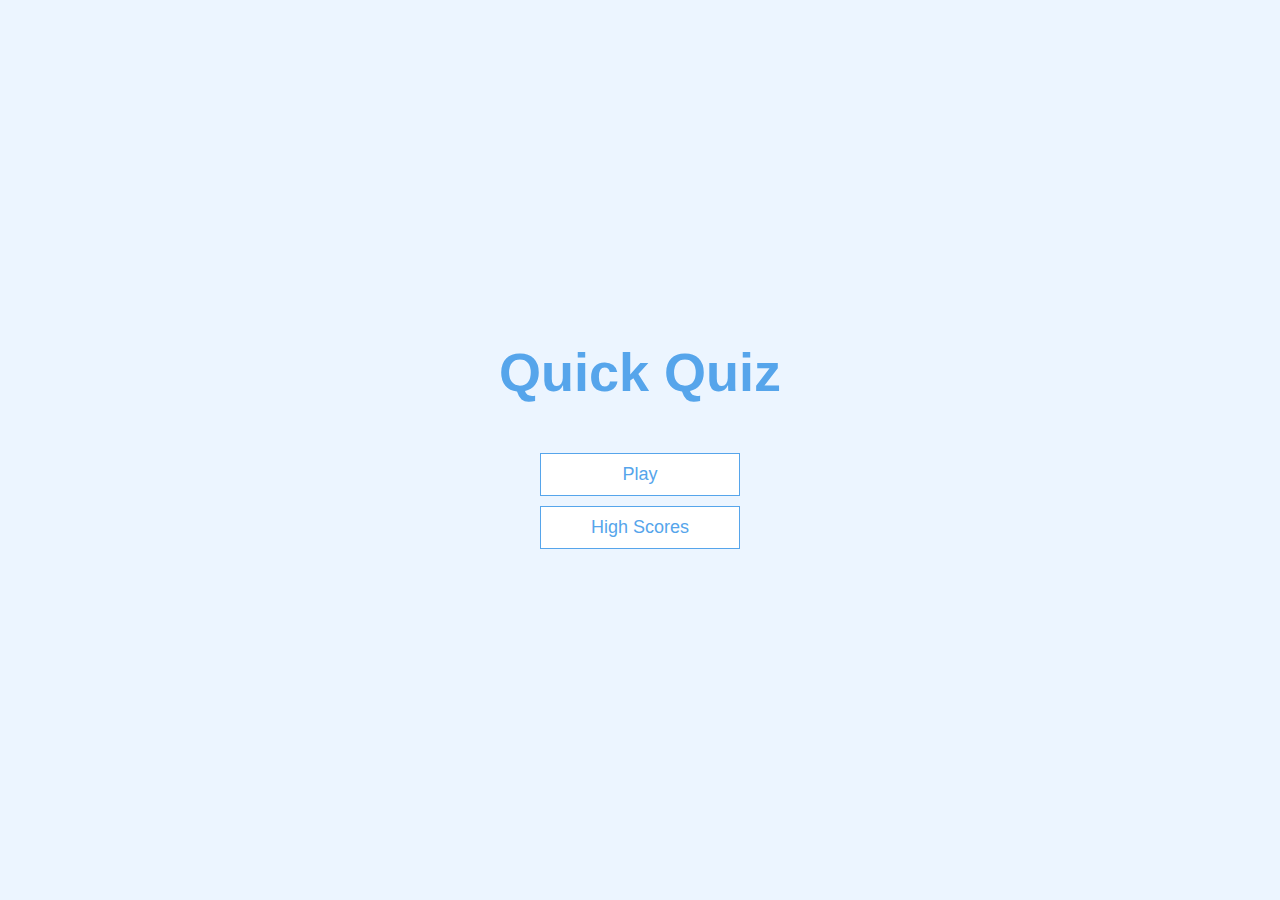
<file: QuizProject/index.html>
<!DOCTYPE html>
<html lang="en">
  <head>
    <meta charset="UTF-8" />
    <meta name="viewport" content="width=device-width, initial-scale=1.0" />
    <meta http-equiv="X-UA-Compatible" content="ie=edge" />
    <title>Quick Quiz</title>
    <link rel="stylesheet" href="app.css" />
  </head>
  <body>
    <div class="container">
      <div id="home" class="flex-center flex-column">
        <h1>Quick Quiz</h1>
        <a class="btn" href="./game.html">Play</a>
        <a class="btn" href="./highscores.html">High Scores</a>
      </div>
    </div>
    <script src="./data.js"></script>
  </body>
</html>
</file>
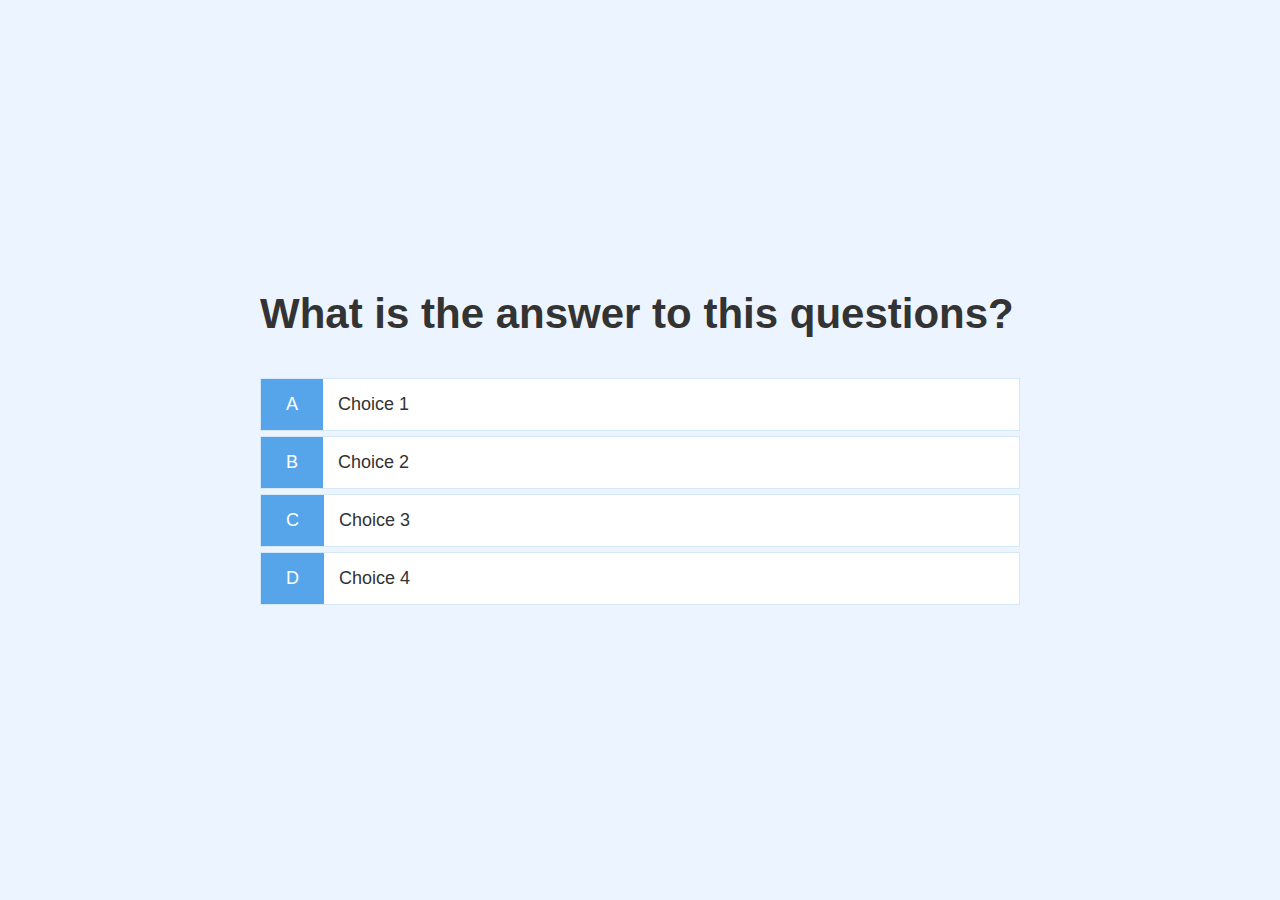
<file: QuizProject/game.html>
<!DOCTYPE html>
<html lang="en">
  <head>
    <meta charset="UTF-8" />
    <meta name="viewport" content="width=device-width, initial-scale=1.0" />
    <meta http-equiv="X-UA-Compatible" content="ie=edge" />
    <title>Quick Quiz - Play</title>
    <link rel="stylesheet" href="app.css" />
    <link rel="stylesheet" href="game.css" />
  </head>
  <body>
    <div class="container">
      <div id="game" class="justify-center flex-column">
        <h2 id="question">What is the answer to this questions?</h2>
        <div class="choice-container">
          <p class="choice-prefix">A</p>
          <p class="choice-text" data-number="1">Choice 1</p>
        </div>
        <div class="choice-container">
          <p class="choice-prefix">B</p>
          <p class="choice-text" data-number="2">Choice 2</p>
        </div>
        <div class="choice-container">
          <p class="choice-prefix">C</p>
          <p class="choice-text" data-number="3">Choice 3</p>
        </div>
        <div class="choice-container">
          <p class="choice-prefix">D</p>
          <p class="choice-text" data-number="4">Choice 4</p>
        </div>
      
      </div>
    </div>
    <script src="./data.js"></script>
    <script src="./game.js"></script>
  </body>
</html>
</file>
<file: QuizProject/app.css>
:root {
  background-color: #ecf5ff;
  font-size: 62.5%;
}

* {
  box-sizing: border-box;
  font-family: Arial, Helvetica, sans-serif;
  margin: 0;
  padding: 0;
  color: #333;
}

h1,
h2,
h3,
h4 {
  margin-bottom: 1rem;
}

h1 {
  font-size: 5.4rem;
  color: #56a5eb;
  margin-bottom: 5rem;
}

h1 > span {
  font-size: 2.4rem;
  font-weight: 500;
}

h2 {
  font-size: 4.2rem;
  margin-bottom: 4rem;
  font-weight: 700;
}

h3 {
  font-size: 2.8rem;
  font-weight: 500;
}

/* UTILITIES */

.container {
  width: 100vw;
  height: 100vh;
  display: flex;
  justify-content: center;
  align-items: center;
  max-width: 80rem;
  margin: 0 auto;
  padding: 2rem;
}

.container > * {
  width: 100%;
}

.flex-column {
  display: flex;
  flex-direction: column;
}

.flex-center {
  justify-content: center;
  align-items: center;
}

.justify-center {
  justify-content: center;
}

.text-center {
  text-align: center;
}

.hidden {
  display: none;
}

/* BUTTONS */
.btn {
  font-size: 1.8rem;
  padding: 1rem 0;
  width: 20rem;
  text-align: center;
  border: 0.1rem solid #56a5eb;
  margin-bottom: 1rem;
  text-decoration: none;
  color: #56a5eb;
  background-color: white;
}

.btn:hover {
  cursor: pointer;
  box-shadow: 0 0.4rem 1.4rem 0 rgba(86, 185, 235, 0.5);
  transform: translateY(-0.1rem);
  transition: transform 150ms;
}

.btn[disabled]:hover {
  cursor: not-allowed;
  box-shadow: none;
  transform: none;
}
</file>
<file: QuizProject/game.css>
.choice-container {
  display: flex;
  margin-bottom: 0.5rem;
  width: 100%;
  font-size: 1.8rem;
  border: 0.1rem solid rgb(86, 165, 235, 0.25);
  background-color: white;
}

.choice-container:hover {
  cursor: pointer;
  box-shadow: 0 0.4rem 1.4rem 0 rgba(86, 185, 235, 0.5);
  transform: translateY(-0.1rem);
  transition: transform 150ms;
}

.choice-prefix {
  padding: 1.5rem 2.5rem;
  background-color: #56a5eb;
  color: white;
}

.choice-text {
  padding: 1.5rem;
  width: 100%;
}

.correct {
  background-color: #28a745;
}

.incorrect {
  background-color: #dc3545;
}
</file>
